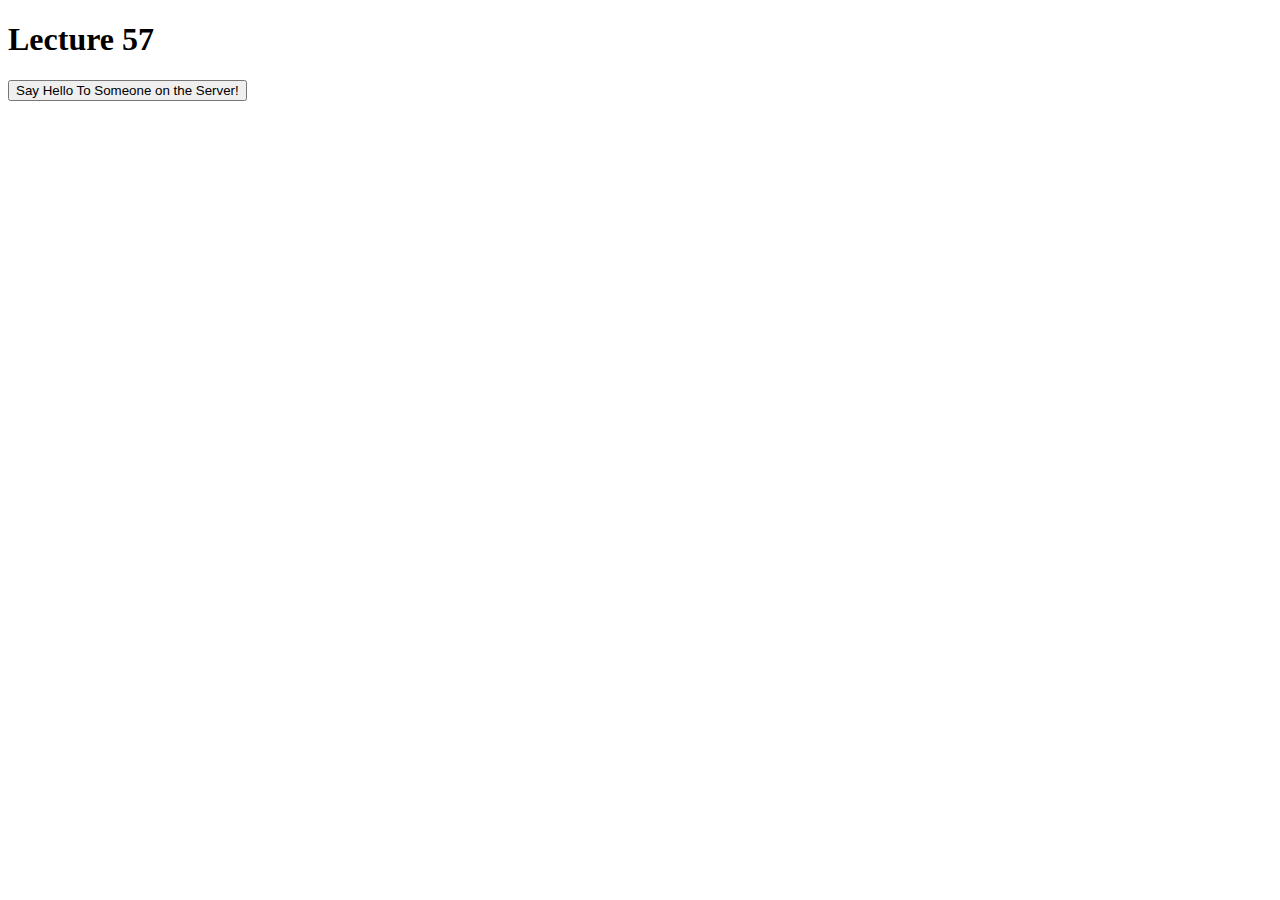
<file: Ajax/index.html>
<!doctype html>
<html lang="en">
  <head>
    <meta charset="utf-8">
    <script src="js/ajax-utils.js"></script>
    <script src="js/script.js"></script>
  </head>
<body>
  <h1 id="title">Lecture 57</h1>
  
  <p>
    <button>
      Say Hello To Someone on the Server!
    </button>
  </p>

  
  <div id="content"></div>
</body>
</html>
</file>
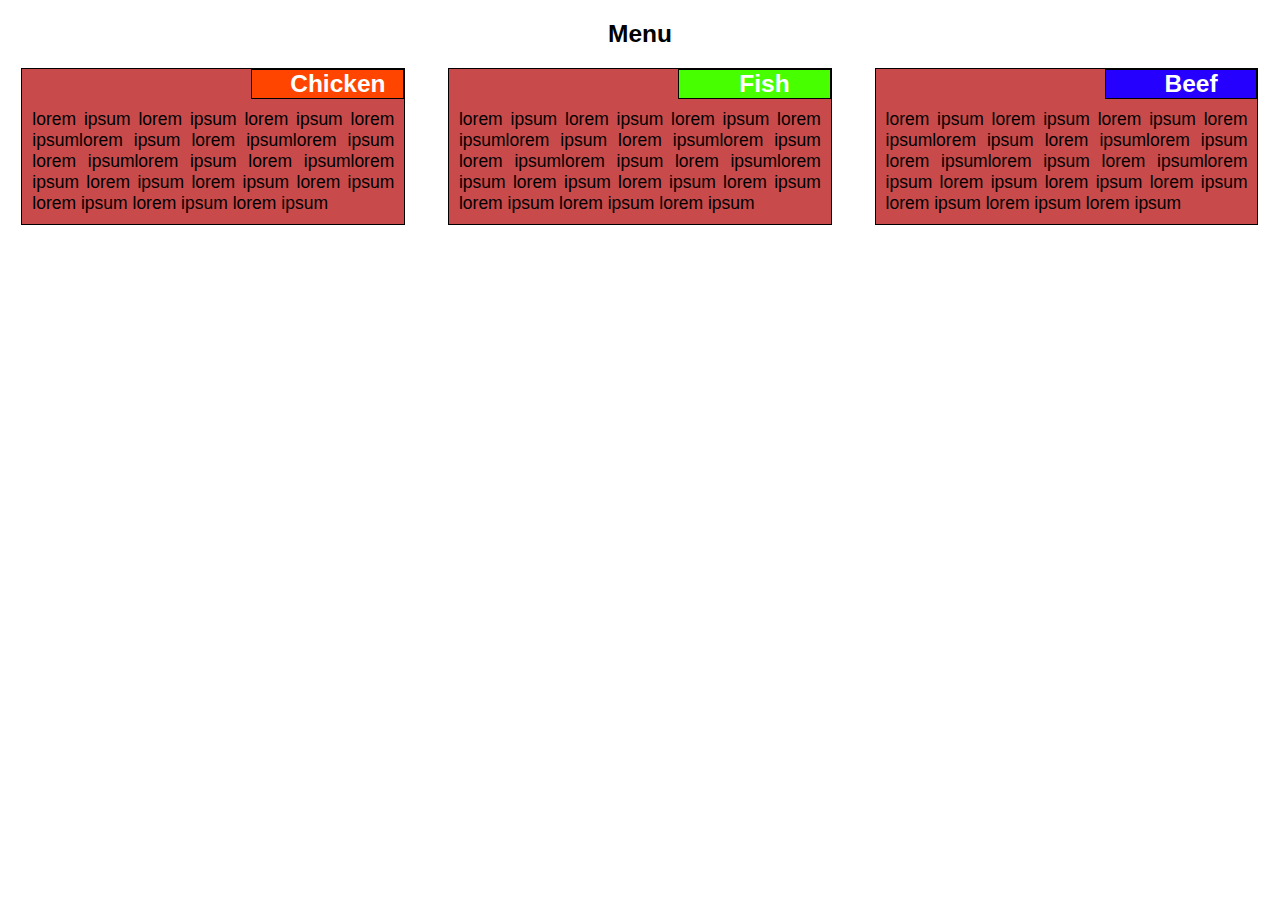
<file: mod2_solution/index.html>
<!DOCTYPE html>
<html>
<head>
    <meta charset="utf-8" />
    <title>Page Title</title>
    <meta name="viewport" content="width=device-width, initial-scale=1">
    <link rel="stylesheet" type="text/css" href="css/style.css" />
</head>
<body>

    <h1>Menu</h1>
    <div class="row">
        <div class="sec-sm-12 sec-md-6 sec-lg-4">
            <section id="sec1">
                <h3 id="meal1">Chicken</h3>
                <p>lorem ipsum lorem ipsum lorem ipsum lorem 
                ipsumlorem ipsum lorem ipsumlorem ipsum lorem ipsumlorem ipsum lorem ipsumlorem ipsum 
                lorem ipsum lorem ipsum lorem ipsum lorem ipsum lorem ipsum lorem ipsum </p>
            </section>
        </div>
        <div class="sec-sm-12 sec-md-6 sec-lg-4">
            <section id="sec2">
                <h3 id="meal2">Fish</h3>
                <p>lorem ipsum lorem ipsum lorem ipsum lorem 
                ipsumlorem ipsum lorem ipsumlorem ipsum lorem ipsumlorem ipsum lorem ipsumlorem ipsum 
                lorem ipsum lorem ipsum lorem ipsum lorem ipsum lorem ipsum lorem ipsum </p>
            </section>
        </div>
        <div class="sec-sm-12 sec-md-12 sec-lg-4">
            <section id="sec3">
                <h3 id="meal3">Beef</h3>
                <p>lorem ipsum lorem ipsum lorem ipsum lorem 
                ipsumlorem ipsum lorem ipsumlorem ipsum lorem ipsumlorem ipsum lorem ipsumlorem ipsum 
                lorem ipsum lorem ipsum lorem ipsum lorem ipsum lorem ipsum lorem ipsum </p>
            </section>
        </div>
    </div>
</body>
</html>
</file>
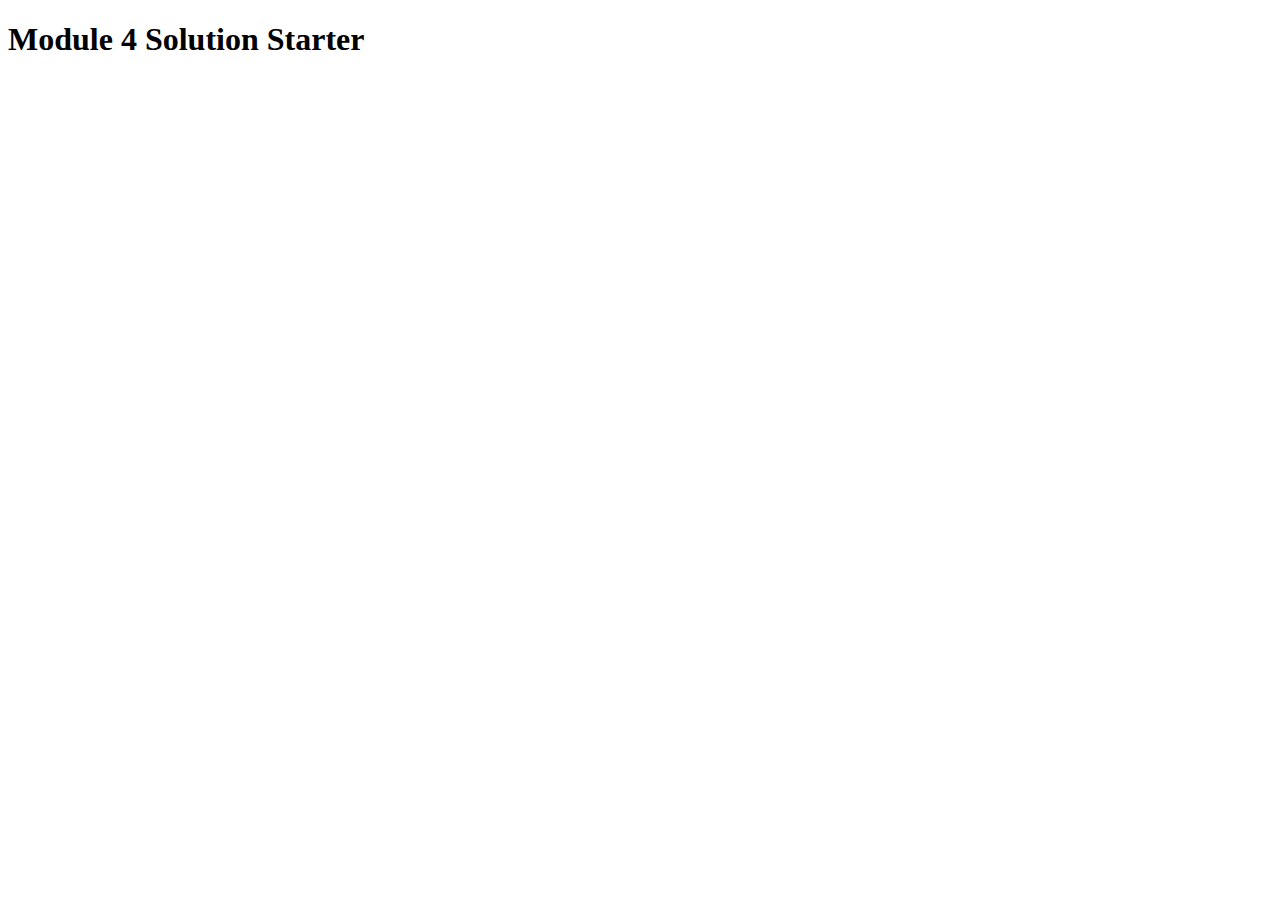
<file: mod4_solution/index.html>
<!DOCTYPE html>
<html>
<head>
  <meta charset="utf-8">
  <title>Module 4 Solution Starter</title>
  <script>
    var names = []; // DO NOT REMOVE
  </script>
  <script src="SpeakHello.js"></script>
  <script src="SpeakGoodBye.js"></script>
  <script src="script.js"></script>
</head>
<body>
  <h1>Module 4 Solution Starter</h1>
</body>
</html>
</file>
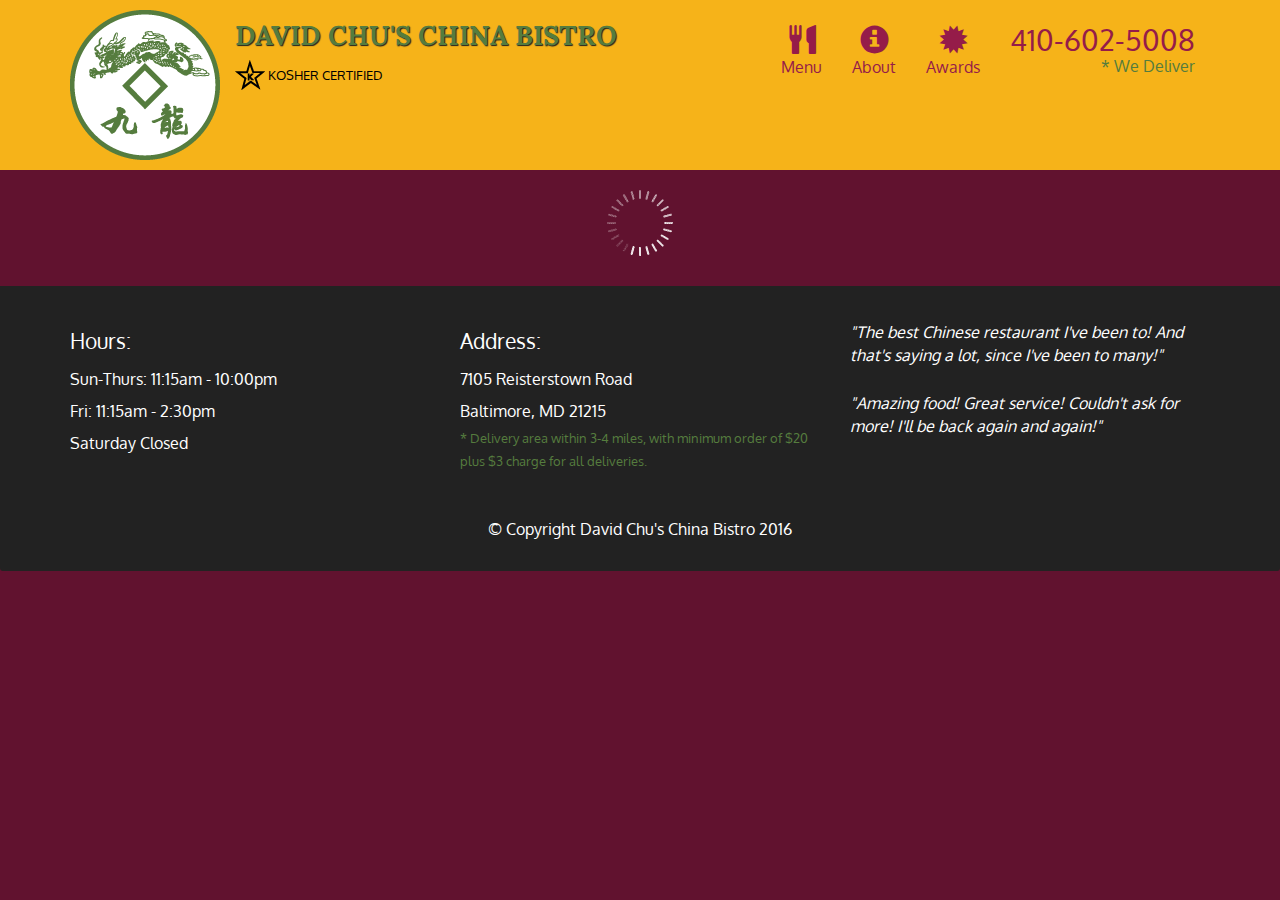
<file: mod5_solution/index.html>
<!doctype html>
<html lang="en">
  <head>
    <meta charset="utf-8">
    <meta http-equiv="X-UA-Compatible" content="IE=edge">
    <meta name="viewport" content="width=device-width, initial-scale=1">
    <title>David Chu's China Bistro</title>
    <link rel="stylesheet" href="css/bootstrap.min.css">
    <link rel="stylesheet" href="css/styles.css">
    <link href='https://fonts.googleapis.com/css?family=Oxygen:400,300,700' rel='stylesheet' type='text/css'>
    <link href='https://fonts.googleapis.com/css?family=Lora' rel='stylesheet' type='text/css'>
  </head>
<body>
  <header>
    <nav id="header-nav" class="navbar navbar-default">
      <div class="container">
        <div class="navbar-header">
          <a href="index.html" class="pull-left visible-md visible-lg">
            <div id="logo-img" alt="Logo image"></div>
          </a>

          <div class="navbar-brand">
            <a href="index.html"><h1>David Chu's China Bistro</h1></a>
            <p>
              <img src="images/star-k-logo.png" alt="Kosher certification">
              <span>Kosher Certified</span>
            </p>
          </div>

          <button id="navbarToggle" type="button" class="navbar-toggle collapsed" data-toggle="collapse" data-target="#collapsable-nav" aria-expanded="false">
            <span class="sr-only">Toggle navigation</span>
            <span class="icon-bar"></span>
            <span class="icon-bar"></span>
            <span class="icon-bar"></span>
          </button>
        </div>
        
        <div id="collapsable-nav" class="collapse navbar-collapse">
           <ul id="nav-list" class="nav navbar-nav navbar-right">
            <li id="navHomeButton" class="visible-xs active">
              <a href="index.html">
                <span class="glyphicon glyphicon-home"></span> Home</a>
            </li>
            <li id="navMenuButton">
              <a href="#" onclick="$dc.loadMenuCategories();">
                <span class="glyphicon glyphicon-cutlery"></span><br class="hidden-xs"> Menu</a>
            </li>
            <li>
              <a href="#">
                <span class="glyphicon glyphicon-info-sign"></span><br class="hidden-xs"> About</a>
            </li>
            <li>
              <a href="#">
                <span class="glyphicon glyphicon-certificate"></span><br class="hidden-xs"> Awards</a>
            </li>
            <li id="phone" class="hidden-xs">
              <a href="tel:410-602-5008">
                <span>410-602-5008</span></a><div>* We Deliver</div>
            </li>
          </ul><!-- #nav-list -->
        </div><!-- .collapse .navbar-collapse -->
      </div><!-- .container -->
    </nav><!-- #header-nav -->
  </header>

  <div id="call-btn" class="visible-xs">
    <a class="btn" href="tel:410-602-5008">
    <span class="glyphicon glyphicon-earphone"></span>
    410-602-5008
    </a>
  </div>
  <div id="xs-deliver" class="text-center visible-xs">* We Deliver</div>

  <div id="main-content" class="container"></div>

  <footer class="panel-footer">
    <div class="container">
      <div class="row">
        <section id="hours" class="col-sm-4">
          <span>Hours:</span><br>
          Sun-Thurs: 11:15am - 10:00pm<br>
          Fri: 11:15am - 2:30pm<br>
          Saturday Closed
          <hr class="visible-xs">
        </section>
        <section id="address" class="col-sm-4">
          <span>Address:</span><br>
          7105 Reisterstown Road<br>
          Baltimore, MD 21215
          <p>* Delivery area within 3-4 miles, with minimum order of $20 plus $3 charge for all deliveries.</p>
          <hr class="visible-xs">
        </section>
        <section id="testimonials" class="col-sm-4">
          <p>"The best Chinese restaurant I've been to! And that's saying a lot, since I've been to many!"</p>
          <p>"Amazing food! Great service! Couldn't ask for more! I'll be back again and again!"</p>
        </section>
      </div>
      <div class="text-center">&copy; Copyright David Chu's China Bistro 2016</div>
    </div>
  </footer>

  <!-- jQuery (Bootstrap JS plugins depend on it) -->
  <script src="js/jquery-2.1.4.min.js"></script>
  <script src="js/bootstrap.min.js"></script>
  <script src="js/ajax-utils.js"></script>
  <script src="js/script.js"></script>
</body>
</html>
</file>
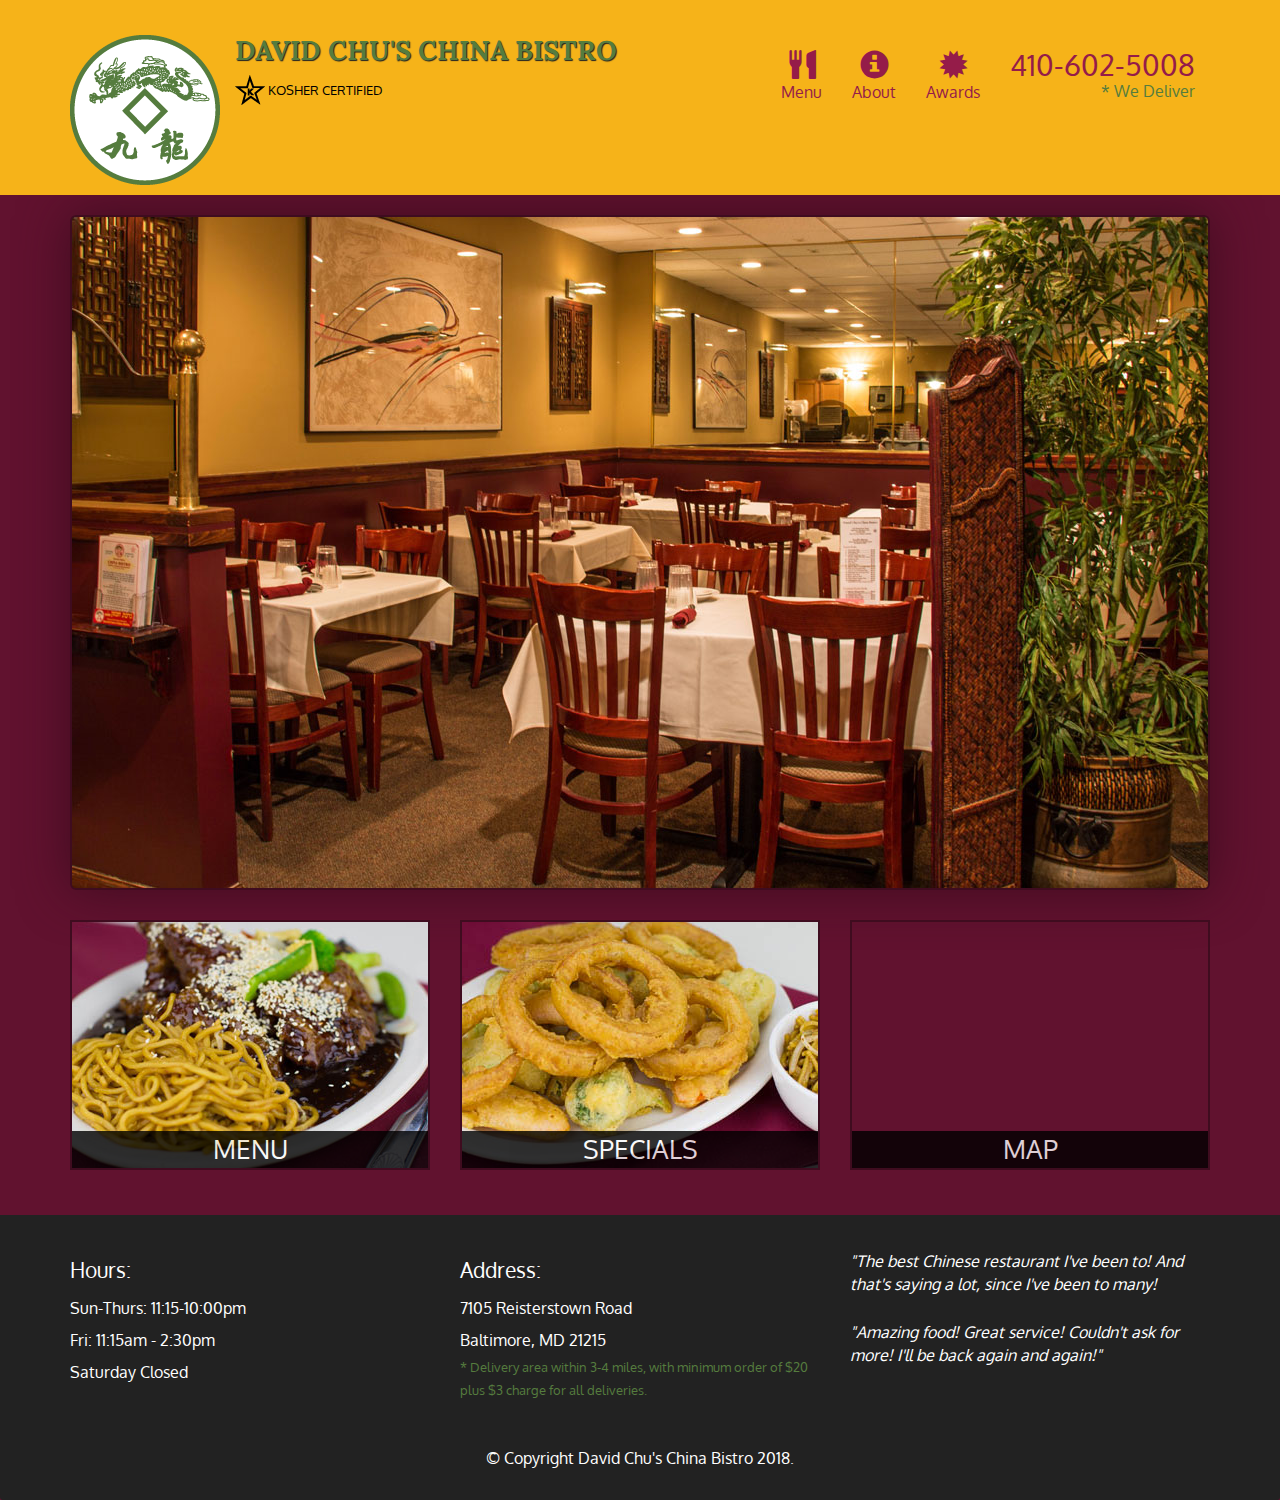
<file: Restaurant/index.html>
<!doctype html>
<html lang="en">
  <head>
    <meta charset="utf-8">
    <meta http-equiv="X-UA-Compatible" content="IE=edge">
    <meta name="viewport" content="width=device-width, initial-scale=1">
    <title>David Chu's China Bistro</title>
    <link rel="stylesheet" href="css/bootstrap.min.css">
    <link rel="stylesheet" href="css/styles.css">
    <link href='https://fonts.googleapis.com/css?family=Oxygen:400,300,700' rel='stylesheet' type='text/css'>
    <link href="https://fonts.googleapis.com/css?family=Lora" rel="stylesheet">
  </head>
<body>

  <header>

    <!--Navigation Bar-->
    <nav id="header-nav" class="navbar navbar-default">

      <div class="container">

        <!--Navigation Header-->
        <div class="navbar-header">
          
          <!--Logo-->
          <a href="index.html" class="pull-left visible-md visible-lg">
            <div id="logo-img" alt="Logo image"></div>
          </a>
          
          <!--Header-->
          <div class="navbar-brand">
            <a href="index.html" class=""><h1>David Chu's China Bistro</h1></a>
            <p>
              <img src="images/star-k-logo.png" alt="Kosher certification">
              <span>Kosher Certified</span>
            </p>
          </div>
          
          <!--Collapsable Menu Button-->
          <button id="navbarToggle" type="button" class="navbar-toggle collapsed" 
          data-toggle="collapse" data-target="#collapsable-nav" aria-expanded="false">
            <span class="sr-only">Toggle navigation</span>
            <span class="icon-bar"></span>
            <span class="icon-bar"></span>
            <span class="icon-bar"></span>
          </button>
        </div>

        <!--Collapsable Menu-->
        <div id="collapsable-nav" class="collapse navbar-collapse">
            <ul id="nav-list" class="nav navbar-nav navbar-right">
              <li id="navHomeButton" class="visible-xs active">
                <a href="index.html">
                <span class="glyphicon glyphicon-home"></span>Home</a>
              </li>
              <li id="navMenuButton">
                <a href="#" onclick="$dc.loadMenuCategories()">
                  <span class="glyphicon glyphicon-cutlery"></span><br
                  class="hidden-xs"> Menu</a>
              </li>
              <li>
                  <a href="#">
                    <span class="glyphicon glyphicon-info-sign"></span><br
                    class="hidden-xs"> About</a>
              </li>
              <li>
                  <a href="#">
                    <span class="glyphicon glyphicon-certificate"></span><br
                    class="hidden-xs"> Awards</a>
              </li>
              <li id="phone" class="hidden-xs">
                <a href="tel:410-602-5008">
                  <span>410-602-5008</span></a><div>* We Deliver</div>
              </li>
            </ul>
          </div>
      </div>
    </nav>
  </header>

  <div id="call-btn" class="visible-xs">
    <a class="btn" href="tel:410-602-5008">
      <span class="glyphicon glyphicon-earphone"></span>
      410-602-5008
    </a>
  </div>
  <div id="xs-deliver" class="text-center visible-xs">* We Deliver</div>

  <div id="main-content" class="container"></div>

  <footer class="panel-footer">

    <div class="container">

      <div class="row">

        <section id="hours" class="col-sm-4">
          <span>Hours:</span><br>
          Sun-Thurs: 11:15-10:00pm<br>
          Fri: 11:15am - 2:30pm<br>
          Saturday Closed
          <hr class="visible-xs">
        </section>

        <section id="address"class="col-sm-4">
          <span>Address:</span><br>
          7105 Reisterstown Road<br>
          Baltimore, MD 21215
          <p>* Delivery area within 3-4 miles, with minimum order
          of $20 plus $3 charge for all deliveries.</p>
          <hr class="visible-xs">
        </section>

        <section id="testimonials" class="col-sm-4">
          <p>"The best Chinese restaurant I've been to! And that's 
          saying a lot, since I've been to many!</p>
          <p>"Amazing food! Great service! Couldn't ask for more!
          I'll be back again and again!"</p>
        </section>

      </div>

      <div class="text-center">&copy; Copyright David Chu's China 
      Bistro 2018.</div>

    </div>
  </footer>

  <!-- jQuery (Bootstrap JS plugins depend on it) -->

  <!-- <script src="js/jquery-3.3.1.min.js"></script> -->
  <script src="js/jquery-2.1.4.min.js"></script>
  <script src="js/bootstrap.min.js"></script>
  <script src="js/ajax-utils.js"></script>
  <script src="js/script.js"></script>
</body>
</html>
</file>
<file: mod2_solution/css/style.css>
*{
    box-sizing:border-box;
    margin:0px;
    padding:0px;
    font-family: 'Arial', Courier, monospace;
    font-size:14px;
} 

h1{
    margin-top:20px;
    text-align:center;
    font-size:1.75em;    
}

h3{
    text-align:center;
    font-size:1.75em;
    border:1px solid black; 
    margin-top:0px;   
    margin-bottom: 0px;
    position: absolute;
    top:0px;
    left:60%;
    width:40%;
    padding-left:20px;
}

#meal1{
    background-color:orangered;
    color:white;
}

#meal2{
    background-color:rgb(72, 255, 0);
    color:rgb(255, 255, 255);
}

#meal3{
    background-color:rgb(38, 0, 255);
    color:rgb(255, 255, 255);
}

p{
    font-size:1.25em;
    text-align:justify;
    margin-top:40px;
    margin-bottom:10px;
    padding-left:10px;
    padding-right:10px;
}

.row{
    width:100%;
    position: relative;
}

 section{
    position: relative;
    background-color: #c94a4a;
    border:1px solid black;
    margin-top:20px;
    width:90%;
    margin-left:auto;
    margin-right:auto;
}

/* Desktop */

@media(min-width:992px){
    .sec-lg-4{
        width:33.33%;
        float:left;
    }
}

/* Tablet */
@media(min-width:768px) and (max-width:991px){
    .sec-md-6{
        width:50%;
        float:left;
    }

    .sec-md-12{
        width: 100%;
        float:left;
    }

    #sec3{
        width:95%;
    }

}


/* Mobile */
@media(max-width:767px){
    .sec-sm-12{
        width:100%;
        float:left;
    }
}
</file>
<file: mod5_solution/css/styles.css>
body {
  font-size: 16px;
  color: #fff;
  background-color: #61122f;
  font-family: 'Oxygen', sans-serif;
}

/** HEADER **/
#header-nav {
  background-color: #f6b319;
  border-radius: 0;
  border: 0;
}

#logo-img {
  background: url('../images/restaurant-logo_large.png') no-repeat;
  width: 150px;
  height: 150px;
  margin: 10px 15px 10px 0;
}

.navbar-brand {
  padding-top: 25px;
}
.navbar-brand h1 { /* Restaurant name */
  font-family: 'Lora', serif;
  color: #557c3e;
  font-size: 1.5em;
  text-transform: uppercase;
  font-weight: bold;
  text-shadow: 1px 1px 1px #222;
  margin-top: 0;
  margin-bottom: 0;
  line-height: .75;
}
.navbar-brand a:hover, .navbar-brand a:focus {
  text-decoration: none;
}
.navbar-brand p { /* Kosher cert */
  color: #000;
  text-transform: uppercase;
  font-size: .7em;
  margin-top: 15px;
}
.navbar-brand p span { /* Star-K */
  vertical-align: middle;
}

#nav-list {
  margin-top: 10px;
}
#nav-list a {
  color: #951C49;
  text-align: center;
}
#nav-list a:hover {
  background: #E7E7E7;
}
#nav-list a span {
  font-size: 1.8em;
}

#phone {
  margin-top: 5px;
}
#phone a { /* Phone number */
  text-align: right;
  padding-bottom: 0;
}
#phone div { /* We Deliver */
  color: #557c3e;
  text-align: right;
  padding-right: 15px;
}

.navbar-header button.navbar-toggle, .navbar-header .icon-bar {
  border: 1px solid #61122f;
}
.navbar-header button.navbar-toggle {
  clear: both;
  margin-top: -30px;
}
/* END HEADER */

/* FOOTER */
.panel-footer {
  margin-top: 30px;
  padding-top: 35px;
  padding-bottom: 30px;
  background-color: #222;
  border-top: 0;
}
.panel-footer div.row {
  margin-bottom: 35px;
}
#hours, #address {
  line-height: 2;
}
#hours > span, #address > span {
  font-size: 1.3em;
}
#address p {
  color: #557c3e;
  font-size: .8em;
  line-height: 1.8;
}
#testimonials {
  font-style: italic;
}
#testimonials p:nth-child(2) {
  margin-top: 25px;
}
/* END FOOTER */



/* HOME PAGE */
.container .jumbotron {
  box-shadow: 0 0 50px #3F0C1F;
  border: 2px solid #3F0C1F;
}

#menu-tile, #specials-tile, #map-tile {
  height: 250px;
  width: 100%;
  margin-bottom: 15px;
  position: relative;
  border: 2px solid #3F0C1F;
  overflow: hidden;
}
#menu-tile:hover, #specials-tile:hover, #map-tile:hover {
  box-shadow: 0 1px 5px 1px #cccccc;
}
#menu-tile {
  background: url('../images/menu-tile.jpg') no-repeat;
  background-position: center;
}
#specials-tile {
  background: url('../images/specials-tile.jpg') no-repeat;
  background-position: center;
}
#menu-tile span, #specials-tile span, #map-tile span {
  position: absolute;
  bottom: 0;
  right: 0;
  width: 100%;
  text-align: center;
  font-size: 1.6em;
  text-transform: uppercase;
  background-color: #000;
  color: #fff;
  opacity: .8;
}
/* END HOME PAGE */

/* MENU CATEGORIES PAGE */
.category-tile { 
  position: relative;
  border: 2px solid #3F0C1F;
  overflow: hidden;
  width: 200px;
  height: 200px;
  margin: 0 auto 15px;
}
.category-tile span {
  position: absolute;
  bottom: 0;
  right: 0;
  width: 100%;
  text-align: center;
  font-size: 1.2em;
  text-transform: uppercase;
  background-color: #000;
  color: #fff;
  opacity: .8;
}
.category-tile:hover {
  box-shadow: 0 1px 5px 1px #cccccc;
}

#menu-categories-title + div {
  margin-bottom: 50px;
}
/* END MENU CATEGORIES PAGE */

/* SINGLE CATEGORY PAGE */
.menu-item-tile {
  margin-bottom: 25px;
}
.menu-item-tile hr {
  width: 80%;
}
.menu-item-tile .menu-item-price {
  font-size: 1.1em;
  text-align: right;
  margin-top: -15px;
  margin-right: -15px;
}
.menu-item-tile .menu-item-price span {
  font-size: .6em;
}
.menu-item-photo {
  position: relative;
  border: 2px solid #3F0C1F; 
  overflow: hidden;
  padding: 0;
  margin-right: -15px;
  margin-left: auto;
  margin-bottom: 20px;
  max-width: 250px;
}
.menu-item-photo div {
  position: absolute;
  bottom: 0;
  right: 0;
  width: 80px;
  background-color: #557c3e;
  text-align: center;
}
.menu-item-description {
  padding-right: 30px;
}
h3.menu-item-title {
  margin: 0 0 10px;
}
.menu-item-details {
  font-size: .9em;
  font-style: italic;
}
/* END SINGLE CATEGORY PAGE */


/********** Large devices only **********/
@media (min-width: 1200px) {
  .container .jumbotron {
    background: url('../images/jumbotron_1200.jpg') no-repeat;
    height: 675px;
  }
}

/********** Medium devices only **********/
@media (min-width: 992px) and (max-width: 1199px) {
  /* Header */
  #logo-img {
    background: url('../images/restaurant-logo_medium.png') no-repeat;
    width: 100px;
    height: 100px;
    margin: 5px 5px 5px 0;
  }
  /* End Header */

  /* Home Page */
  .container .jumbotron {
    background: url('../images/jumbotron_992.jpg') no-repeat;
    height: 558px;
  }
  /* End Home Page */
}

/********** Small devices only **********/
@media (min-width: 768px) and (max-width: 991px) {
  /* Home Page */
  .container .jumbotron {
    background: url('../images/jumbotron_768.jpg') no-repeat;
    height: 432px;
  }
  /* End Home Page */
}

/********** Extra small devices only **********/
@media (max-width: 767px) {
  /* Header */
  .navbar-brand {
    padding-top: 10px;
    height: 80px;
  }
  .navbar-brand h1 { /* Restaurant name */
    padding-top: 10px;
    font-size: 5vw; /* 1vw = 1% of viewport width */
  }
  .navbar-brand p { /* Kosher cert */
    font-size: .6em;
    margin-top: 12px;
  }
  .navbar-brand p img { /* Star-K */
    height: 20px;
  }

  #collapsable-nav a { /* Collapsed nav menu text */
    font-size: 1.2em;
  }
  #collapsable-nav a span { /* Collapsed nav menu glyph */
    font-size: 1em;
    margin-right: 5px;
  }

  #call-btn > a {
    font-size: 1.5em;
    display: block;
    margin: 0 20px;
    padding: 10px;
    border: 2px solid #fff;
    background-color: #f6b319;
    color: #951c49;
  }
  #xs-deliver {
    margin-top: 5px;
    font-size: .7em;
    letter-spacing: .1em;
    text-transform: uppercase;
  }
  /* End Header */

  /* Footer */
  .panel-footer section {
    margin-bottom: 30px;
    text-align: center;
  }
  .panel-footer section:nth-child(3) {
    margin-bottom: 0; /* margin already exists on the whole row */
  }
  .panel-footer section hr {
    width: 50%;
  }
  /* End Footer */

  /* Home Page */
  .container .jumbotron {
    margin-top: 30px;
    padding: 0;
  }
  #menu-tile, #specials-tile {
    width: 360px;
    margin: 0 auto 15px;
  }

  .menu-item-photo {
    margin-right: auto;
  }
  .menu-item-tile .menu-item-price {
    text-align: center;
  }
  .menu-item-description {
    text-align: center;;
  }
}


/********** Super extra small devices Only :-) (e.g., iPhone 4) **********/
@media (max-width: 479px) {
  /* Header */
  .navbar-brand h1 { /* Restaurant name */
    padding-top: 5px;
    font-size: 6vw;
  }
  /* End Header */
  
  /* Home page */
  #menu-tile, #specials-tile {
    width: 280px;
    margin: 0 auto 15px;
  }

  .col-xxs-12 {
    position: relative;
    min-height: 1px;
    padding-right: 15px;
    padding-left: 15px;
    float: left;
    width: 100%;
  }
}
</file>
<file: Restaurant/css/styles.css>
body {
  font-size: 16px;
  color: #fff;
  background-color: #61122f;
  font-family: 'Oxygen', sans-serif;
}

/***** HEADER *****/

#header-nav{
  background-color:#f6b319;
  border-radius:0;
  border:0;
}

#logo-img{
  background:url('../images/restaurant-logo_large.png') no-repeat;
  width:150px;
  height:150px;
  margin:10px 15px 10px 0px;
}

.navbar{
  padding-top:25px;
}

.navbar-brand h1{
  font-family: 'Lora', serif;
  color:#557c3e;
  font-size:1.5em;
  text-transform:uppercase;
  font-weight:bold;
  text-shadow:1px 1px 1px #222;
  margin-top:0px;
  margin-bottom:0px;
  line-height:.75;
}

.navbar-brand a:hover, .navbar-brand a:focus{
  text-decoration:none;
}

.navbar-brand p{    /* Kosher cert */
  color:#000;
  text-transform:uppercase;
  font-size:.7em;
  margin-top:15px;
}

.navbar-brand p span{   /* Star - K */
  vertical-align:middle;
}

#nav-list{
  margin-top:10px;
}

#nav-list a{
  color:#951C49;
  text-align:center;
}

#nav-list a:hover{
  background:#E7E7E7;
}

#nav-list a span{
  font-size:1.8em;
}

#phone{
  margin-top:5px;
}

#phone a{       /* Phone Number */
  text-align:right;
  padding-bottom:0px;
}

#phone div {     /* We Deliver */
  color:#557C3E;
  text-align:right;
  padding-right:15px;
}

.navbar-header button.navbar-toggle, .navbar-header .icon-bar{
  border:1px solid #61122F;
}

.navbar-header button.navbar-toggle{
  clear:both;
  margin-top:-30px;
}

/***** END HEADER *****/

/* FOOTER */

.panel-footer{
  margin-top:30px;
  padding-top:35px;
  padding-bottom:30px;
  background-color:#222;
  border-top:0px;
}

.panel-footer div.row{
  margin-bottom:35px;
}

#hours, #address{
  line-height:2;
}

#hours > span, #address > span{
  font-size:1.3em;
}

#address p{
  color:#557C3E;
  font-size:.8em;
  line-height:1.8;
}

#testimonials{
  font-style:italic;
}

#testimonials p:nth-child(2){
  margin-top:25px;
}

/***** END FOOTER *****/


/***** HOME PAGE *****/

.container .jumbotron{
  box-shadow:0 0 50px #3F0C1F;
  border:2px solid #3F0C1F;
}

#menu-tile, #specials-tile, #map-tile{
  height:250px;
  width:100%;
  margin-bottom:15px;
  position:relative;
  border:2px solid #3F0C1F;
  overflow:hidden;
}

#menu-tile:hover, #specials-tile:hover, #map-tile:hover{
  box-shadow:0px 1px 5px 1px #CCCCCC; 
}

#menu-tile{
  background:url('../images/menu-tile.jpg') no-repeat;
  background-position:center;
}

#specials-tile{
  background:url('../images/specials-tile.jpg') no-repeat;
  background-position:center;
}

#menu-tile span, #specials-tile span, #map-tile span{
  position:absolute;
  bottom:0px;
  right:0px;
  width:100%;
  text-align:center;
  font-size:1.6em;
  text-transform:uppercase;
  background-color:#000;
  color:#FFF;
  opacity:.8;
}

/***** END HOME PAGE *****/

/***** MENU CATGORIES PAGE *****/

.category-tile{
  position:relative;
  border:2px solid #3F0C1F;
  overflow:hidden;
  width:200px;
  height:200px;
  margin:0 auto 15px auto;
}

.category-tile span{
  position:absolute;
  bottom:0;
  right:0;
  width:100%;
  text-align:center;
  font-size:1.2em;
  text-transform:uppercase;
  background-color:#000;
  color:#FFF;
  opacity:.8;
}

.category-tile:hover{
  box-shadow:0px 1px 5px 1px #CCCCCC;
}

#menu-categories-title + div{
  margin-bottom:50px;
}

/***** END MENU CATGORIES PAGE *****/

/***** SINGLE CATEGORY PAGE *****/

.menu-item-tile{
  margin-bottom:25px;
}

.menu-item-tile hr{
  width:80%;
}

.menu-item-tile .menu-item-price{
  font-size:1.1em;
  text-align:right;
  margin-top:-15px;
  margin-right:-15px;
}

.menu-item-tile .menu-item-price span{
  font-size:.6em;
}

.menu-item-photo{
  position:relative;
  border:2px solid #3F0C1F;
  overflow:hidden;
  padding:0px;
  margin-right:-15px;
  margin-left:auto;
  margin-bottom:20px;
  max-width:250px;
}

.menu-item-photo div{
  position:absolute;
  bottom:0px;
  right:0px;
  width:80px;
  background-color:#557C3E;
  text-align:center;
}

.menu-item-description{
  padding-right:30px;
}

h3.menu-item-title{
  margin:0px 0px 10px 0px;
}

.menu-item-details{
  font-size:.9em;
  font-style:italic;
}

/***** END SINGLE CATEGORY PAGE ****/

/***** MEDIA QUERIES *****/

/* Large Devices Only */
@media (min-width:1200px){
  .container .jumbotron{
    background:url('../images/jumbotron_1200.jpg') no-repeat;
    height:675px;
  }
}

/* Medium Devices Only */
@media (min-width:992px) and (max-width:1199px){

  /* Header */
  #logo-img{
    background:url('../images/restaurant-logo_medium.png') no-repeat;
    width:100px;
    height:100px;
    margin:5px 5px 5px 0px;
  }
  
  /* */
  .container .jumbotron{
    background:url('../images/jumbotron_992.jpg') no-repeat;
    height:558px;
  }

}

/* Small Devices Only */
@media (min-width:768px) and (max-width:991px){

  .container .jumbotron{
    background:url('../images/jumbotron_768.jpg') no-repeat;
    height:432px;
  }
}

/* Extra Small Devices Only */
@media (max-width:767px){
  /* Header */
  .navbar-brand{
    padding-top:10px;
    height:80px;
  }

  .navbar-brand h1{   /* Restaurant NAme */
    padding-top:10px;
    font-size:5vw;  /*1vw=1% of viewport width */
  }

  .navbar-brand p{    /* Kosher Cert */
    font-size:.6em;
    margin-top:12px;
  }

  .navbar-brand p img{  /* Star-K */
    height:20px;
  }

  #collapsable-nav a{   /*Collapsed nav menu glyph */
    font-size:1.2em;
  }

  #collapsable-nav a span{
    font-size:1em;
    margin-right:5px;
  }

  #call-btn{
    font-size:1.5em;
    text-align:center;
    display:block;
    margin:0px 20px;
    padding:10px;
    border:2px solid #FFF;
    border-radius: 5px;
    background-color:#F6B319;
    color:#951C49;
  }

  #xs-deliver{
    margin-top:5px;
    font-size:.7em;
    letter-spacing:.1em;
    text-transform:uppercase;
  }

  /* END HEADER */

  /* FOOTER */

  .panel-footer section{
    margin-bottom:30px;
    text-align:center;
  }

  .panel-footer section:nth-child(3){
    margin-bottom:0;    /* margin already exists on the whole row */
  }

  .panel-footer section hr{
    width: 50%;
  }

  /* END FOOTER */

  /* SINGLE CATEGORY PAGE */

  .menu-item-photo{
    margin-right:auto;
  }

  .menu-item-tile .menu-item-price{
    text-align:center;
  }

  .menu-item-description{
    text-align:center;
  }

  /* END SINGLE CATEGORY PAGE */

  /* HOME PAGE */

  .container .jumbotron{
    margin-top:30px;
    padding:0;
  }

  #menu-tile, #specials-tile {
    width:360px;
    margin:0px auto 15px auto;
  }

  /* END HOME PAGE */

}

/* Super Extra Small Devices Only */
@media (max-width:479px){

  .navbar-brand h1{   /* Restaurant Name */
    padding-top:5px;
    font-size:6vw;
  }

  #menu-tile, #specials-tile{
    width:200px;
    margin:0px auto 15px auto;
  }

  .col-xxs-12{
    position: relative;
    min-height: 1px;
    padding-right: 15px;
    padding-left: 15px;
    float:left;
    width: 100%;
  }

}
</file>
